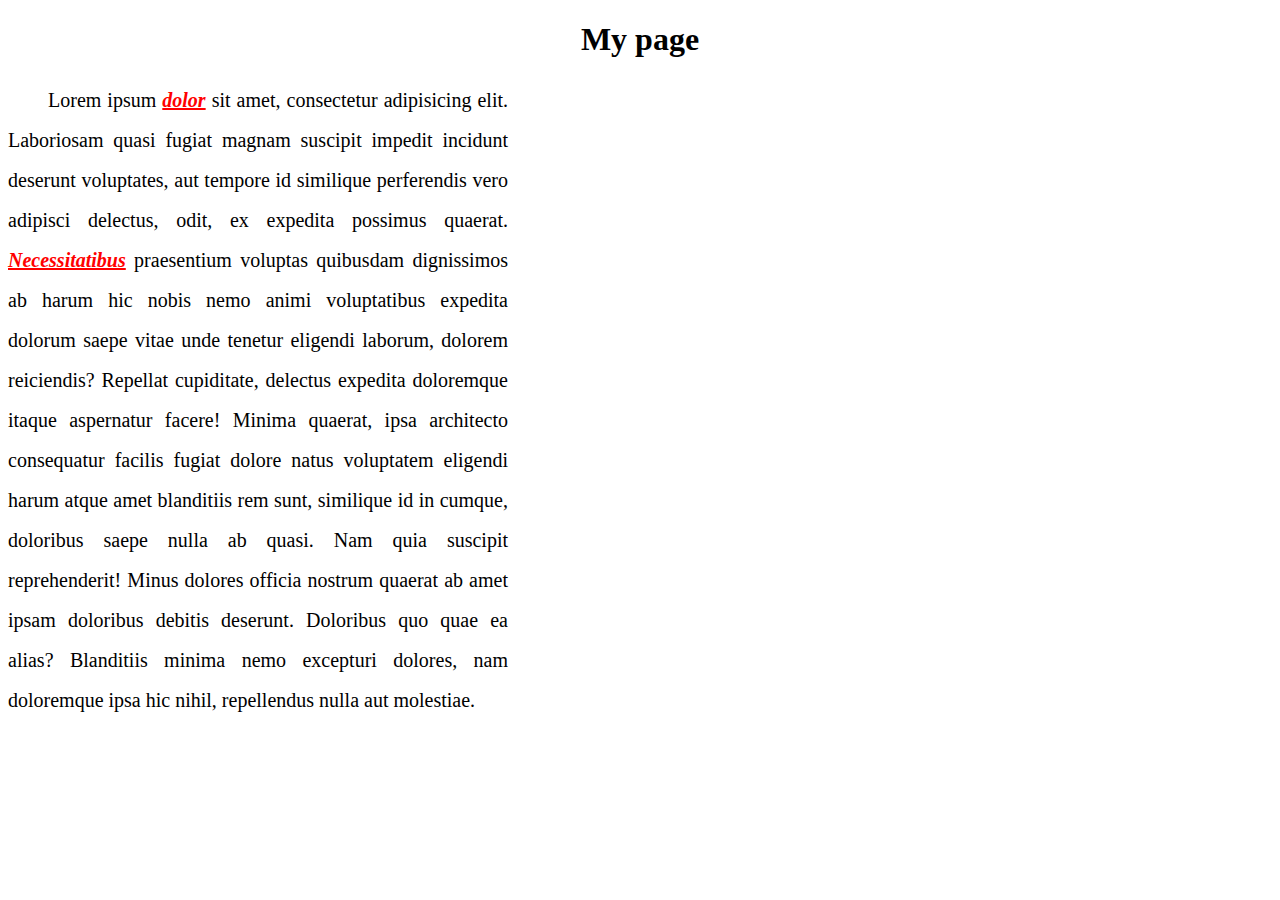
<file: Summary Session 1/index.html>
<!DOCTYPE html>
<html lang="en">
<head>
    <meta charset="UTF-8">
    <meta name="viewport" content="width=device-width, initial-scale=1.0">
    <title>Summary Session 1</title>
    <link rel="stylesheet" href="./css/style.css">
</head>
<body> 
    <!-- <p>Text</p>
    <p>Text</p>
    <p>Text</p>

    <span>Text</span>
    <span>Text</span>
    <span>Text</span> -->

    <h1>My page</h1>
    <p class="p1">Lorem ipsum <span class="redColor">dolor</span> sit amet, consectetur adipisicing elit. Laboriosam quasi fugiat magnam suscipit impedit incidunt deserunt voluptates, aut tempore id similique perferendis vero adipisci delectus, odit, ex expedita possimus quaerat.
    <span class="redColor">Necessitatibus</span> praesentium voluptas quibusdam dignissimos ab harum hic nobis nemo animi voluptatibus expedita dolorum saepe vitae unde tenetur eligendi laborum, dolorem reiciendis? Repellat cupiditate, delectus expedita doloremque itaque aspernatur facere!
    Minima quaerat, ipsa architecto consequatur facilis fugiat dolore natus voluptatem eligendi harum atque amet blanditiis rem sunt, similique id in cumque, doloribus saepe nulla ab quasi. Nam quia suscipit reprehenderit!
    Minus dolores officia nostrum quaerat ab amet ipsam doloribus debitis deserunt. Doloribus quo quae ea alias? Blanditiis minima nemo excepturi dolores, nam doloremque ipsa hic nihil, repellendus nulla aut molestiae.</p>


    <!-- <div class="block1">
        <h2>text 2</h2>
        <p>Lorem ipsum dolor sit amet consectetur adipisicing elit. Exercitationem assumenda commodi consectetur totam libero earum corrupti voluptas excepturi, quam tempore itaque ut magni perspiciatis expedita cumque nam beatae officia! Hic?</p>
    </div> -->
</body>
</html>
</file>
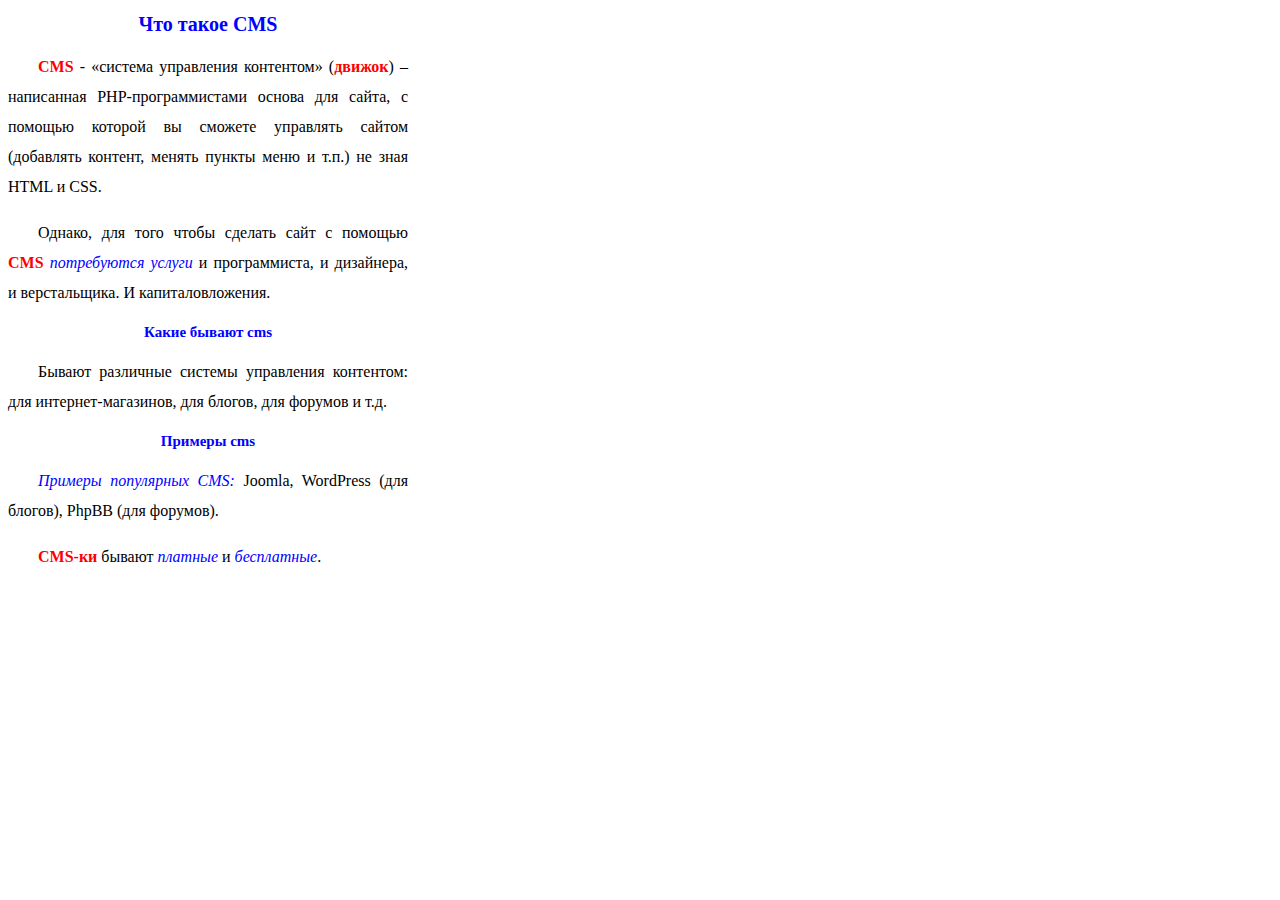
<file: Summary Session 1/index1.html>
<!DOCTYPE html>
<html lang="en">
<head>
    <meta charset="UTF-8">
    <meta name="viewport" content="width=device-width, initial-scale=1.0">
    <title>Practice</title>
    <link rel="stylesheet" href="./css/style1.css">
</head>
<body>
    <div class="main">
        <h1>Что такое CMS</h1>
        
        <p><span class="red">CMS</span> - «система управления контентом» (<span class="red">движок</span>) – написанная PHP-программистами основа для сайта, с помощью которой вы сможете управлять сайтом (добавлять контент, менять пункты меню и т.п.) не зная HTML и CSS.</p>

        <p>Однако, для того чтобы сделать сайт с помощью <span class="red">CMS</span> <span class="blue">потребуются услуги</span> и программиста, и дизайнера, и верстальщика. И капиталовложения.</p>

        <h2>Какие бывают cms</h2>

        <p>Бывают различные системы управления контентом: для интернет-магазинов, для блогов, для форумов и т.д.</p>

        <h2>Примеры cms</h2>

        <p><span class="blue">Примеры популярных CMS:</span> Joomla, WordPress (для блогов), PhpBB (для форумов).</p>

        <p><span class="red">CMS-ки</span> бывают <span class="blue">платные</span> и <span class="blue">бесплатные</span>.</p>
    </div>
</body>
</html>
</file>
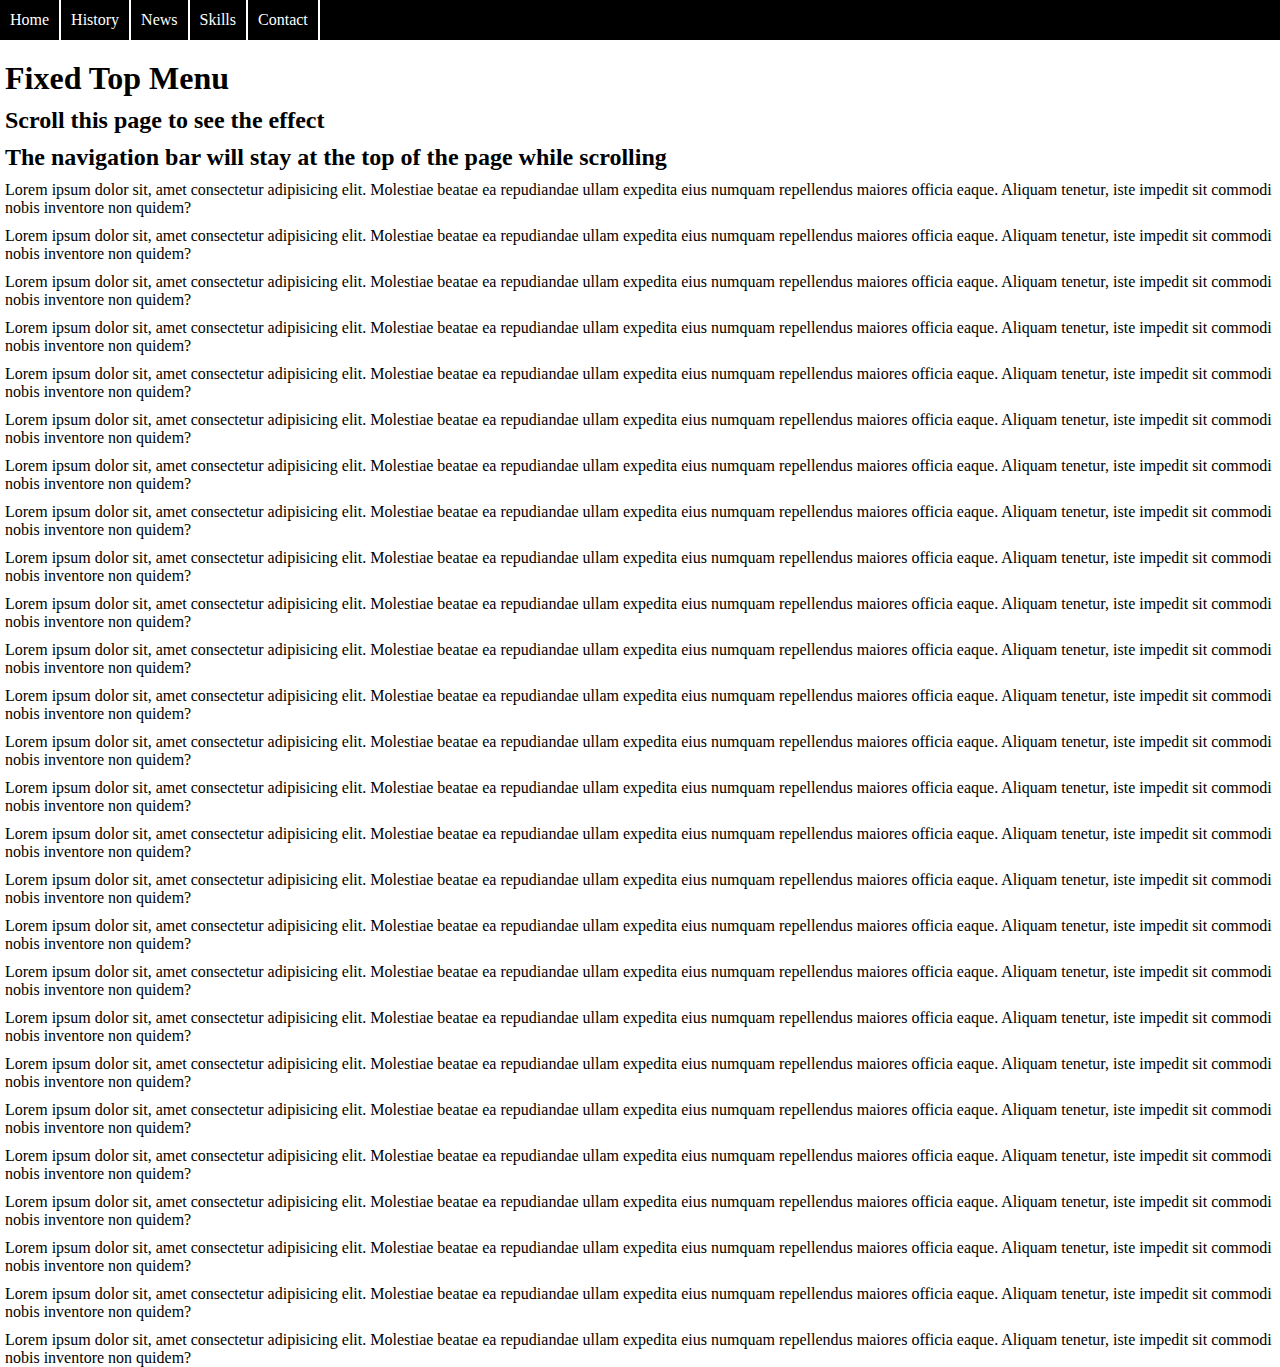
<file: Summary Session 3/index1.html>
<!DOCTYPE html>
<html lang="en">
<head>
    <meta charset="UTF-8">
    <meta name="viewport" content="width=device-width, initial-scale=1.0">
    <title>Fixed Menu</title>
    <link rel="stylesheet" href="./css/style1.css">
</head>
<body>
    <header>
        <div>
            <a href="">Home</a>
        </div>
        <div>
            <a href="">History</a>
        </div>
        <div>
            <a href="">News</a>
        </div>
        <div>
            <a href="">Skills</a>
        </div>
        <div>
            <a href="">Contact</a>
        </div>
    </header>
    <main>
        <h1>Fixed Top Menu</h1>
        <h2>Scroll this page to see the effect</h2>
        <h2>The navigation bar will stay at the top of the page while scrolling</h2>
        <p>Lorem ipsum dolor sit, amet consectetur adipisicing elit. Molestiae beatae ea repudiandae ullam expedita eius numquam repellendus maiores officia eaque. Aliquam tenetur, iste impedit sit commodi nobis inventore non quidem?</p>
        <p>Lorem ipsum dolor sit, amet consectetur adipisicing elit. Molestiae beatae ea repudiandae ullam expedita eius numquam repellendus maiores officia eaque. Aliquam tenetur, iste impedit sit commodi nobis inventore non quidem?</p>
        <p>Lorem ipsum dolor sit, amet consectetur adipisicing elit. Molestiae beatae ea repudiandae ullam expedita eius numquam repellendus maiores officia eaque. Aliquam tenetur, iste impedit sit commodi nobis inventore non quidem?</p>
        <p>Lorem ipsum dolor sit, amet consectetur adipisicing elit. Molestiae beatae ea repudiandae ullam expedita eius numquam repellendus maiores officia eaque. Aliquam tenetur, iste impedit sit commodi nobis inventore non quidem?</p>
        <p>Lorem ipsum dolor sit, amet consectetur adipisicing elit. Molestiae beatae ea repudiandae ullam expedita eius numquam repellendus maiores officia eaque. Aliquam tenetur, iste impedit sit commodi nobis inventore non quidem?</p>
        <p>Lorem ipsum dolor sit, amet consectetur adipisicing elit. Molestiae beatae ea repudiandae ullam expedita eius numquam repellendus maiores officia eaque. Aliquam tenetur, iste impedit sit commodi nobis inventore non quidem?</p>
        <p>Lorem ipsum dolor sit, amet consectetur adipisicing elit. Molestiae beatae ea repudiandae ullam expedita eius numquam repellendus maiores officia eaque. Aliquam tenetur, iste impedit sit commodi nobis inventore non quidem?</p>
        <p>Lorem ipsum dolor sit, amet consectetur adipisicing elit. Molestiae beatae ea repudiandae ullam expedita eius numquam repellendus maiores officia eaque. Aliquam tenetur, iste impedit sit commodi nobis inventore non quidem?</p>
        <p>Lorem ipsum dolor sit, amet consectetur adipisicing elit. Molestiae beatae ea repudiandae ullam expedita eius numquam repellendus maiores officia eaque. Aliquam tenetur, iste impedit sit commodi nobis inventore non quidem?</p>
        <p>Lorem ipsum dolor sit, amet consectetur adipisicing elit. Molestiae beatae ea repudiandae ullam expedita eius numquam repellendus maiores officia eaque. Aliquam tenetur, iste impedit sit commodi nobis inventore non quidem?</p>
        <p>Lorem ipsum dolor sit, amet consectetur adipisicing elit. Molestiae beatae ea repudiandae ullam expedita eius numquam repellendus maiores officia eaque. Aliquam tenetur, iste impedit sit commodi nobis inventore non quidem?</p>
        <p>Lorem ipsum dolor sit, amet consectetur adipisicing elit. Molestiae beatae ea repudiandae ullam expedita eius numquam repellendus maiores officia eaque. Aliquam tenetur, iste impedit sit commodi nobis inventore non quidem?</p>
        <p>Lorem ipsum dolor sit, amet consectetur adipisicing elit. Molestiae beatae ea repudiandae ullam expedita eius numquam repellendus maiores officia eaque. Aliquam tenetur, iste impedit sit commodi nobis inventore non quidem?</p>
        <p>Lorem ipsum dolor sit, amet consectetur adipisicing elit. Molestiae beatae ea repudiandae ullam expedita eius numquam repellendus maiores officia eaque. Aliquam tenetur, iste impedit sit commodi nobis inventore non quidem?</p>
        <p>Lorem ipsum dolor sit, amet consectetur adipisicing elit. Molestiae beatae ea repudiandae ullam expedita eius numquam repellendus maiores officia eaque. Aliquam tenetur, iste impedit sit commodi nobis inventore non quidem?</p>
        <p>Lorem ipsum dolor sit, amet consectetur adipisicing elit. Molestiae beatae ea repudiandae ullam expedita eius numquam repellendus maiores officia eaque. Aliquam tenetur, iste impedit sit commodi nobis inventore non quidem?</p>
        <p>Lorem ipsum dolor sit, amet consectetur adipisicing elit. Molestiae beatae ea repudiandae ullam expedita eius numquam repellendus maiores officia eaque. Aliquam tenetur, iste impedit sit commodi nobis inventore non quidem?</p>
        <p>Lorem ipsum dolor sit, amet consectetur adipisicing elit. Molestiae beatae ea repudiandae ullam expedita eius numquam repellendus maiores officia eaque. Aliquam tenetur, iste impedit sit commodi nobis inventore non quidem?</p>
        <p>Lorem ipsum dolor sit, amet consectetur adipisicing elit. Molestiae beatae ea repudiandae ullam expedita eius numquam repellendus maiores officia eaque. Aliquam tenetur, iste impedit sit commodi nobis inventore non quidem?</p>
        <p>Lorem ipsum dolor sit, amet consectetur adipisicing elit. Molestiae beatae ea repudiandae ullam expedita eius numquam repellendus maiores officia eaque. Aliquam tenetur, iste impedit sit commodi nobis inventore non quidem?</p>
        <p>Lorem ipsum dolor sit, amet consectetur adipisicing elit. Molestiae beatae ea repudiandae ullam expedita eius numquam repellendus maiores officia eaque. Aliquam tenetur, iste impedit sit commodi nobis inventore non quidem?</p>
        <p>Lorem ipsum dolor sit, amet consectetur adipisicing elit. Molestiae beatae ea repudiandae ullam expedita eius numquam repellendus maiores officia eaque. Aliquam tenetur, iste impedit sit commodi nobis inventore non quidem?</p>
        <p>Lorem ipsum dolor sit, amet consectetur adipisicing elit. Molestiae beatae ea repudiandae ullam expedita eius numquam repellendus maiores officia eaque. Aliquam tenetur, iste impedit sit commodi nobis inventore non quidem?</p>
        <p>Lorem ipsum dolor sit, amet consectetur adipisicing elit. Molestiae beatae ea repudiandae ullam expedita eius numquam repellendus maiores officia eaque. Aliquam tenetur, iste impedit sit commodi nobis inventore non quidem?</p>
        <p>Lorem ipsum dolor sit, amet consectetur adipisicing elit. Molestiae beatae ea repudiandae ullam expedita eius numquam repellendus maiores officia eaque. Aliquam tenetur, iste impedit sit commodi nobis inventore non quidem?</p>
        <p>Lorem ipsum dolor sit, amet consectetur adipisicing elit. Molestiae beatae ea repudiandae ullam expedita eius numquam repellendus maiores officia eaque. Aliquam tenetur, iste impedit sit commodi nobis inventore non quidem?</p>
    </main>
</body>
</html>
</file>
<file: Summary Session 1/css/style.css>
.redColor{
    /* цвет текста */
    color: red;
    /* насыщенность/жирность текста */
    font-weight: bold;
    /* курсивный текст */
    font-style: italic;
    /* Декорация текста */
    text-decoration: underline;
}

.p1{
    /* размер текста */
    font-size: 20px;
    /* ширина */
    width: 500px;
    /* выравнивание по ширине */
    text-align: justify;
    /* отступ первой строки */
    text-indent: 40px;
    /* отступ между строками */
    line-height: 40px;
}

h1{
    /* выравнивание по центру  */
    text-align: center;
}


.block1{
    width: 50%;
    border: 5px solid black;
}

h2{
    text-align: center;
}
</file>
<file: Summary Session 1/css/style1.css>
/* Требования:
- ширина блока 400px
- размер заголовка первого уровня 20px
- размер заголовков второго уровня 15px
- выравниване текста по ширине
- отступ между строкам 30px
- отступ первой строки 30px */

.main{
    width: 400px;
}

h1{
    font-size: 20px;
    text-align: center;
    color: blue;
}

h2{
    font-size: 15px;
    text-align: center;
    color: blue;
}

p{
    text-align: justify;
    line-height: 30px;
    text-indent: 30px;
}

.red{
    color: red;
    font-weight: bold;
}

.blue{
    color: blue;
    font-style: italic;
}
</file>
<file: Summary Session 3/css/style1.css>
*{
    margin: 0;
    padding: 0;
    box-sizing: border-box;
}

a{
    text-decoration: none;
    color: white;
}

header{
    background-color: black;
    display: flex;
    height: 40px;
    position: fixed;
    top: 0;
    width: 100%;
    z-index: 2;
}

header>div{
    padding: 0 10px;
    border-right: 2px solid white;
    display: flex;
    align-items: center;
}

h1, h2, p{
    margin: 10px 5px;
}

main{
    position: relative;
    top: 50px;
}
</file>
